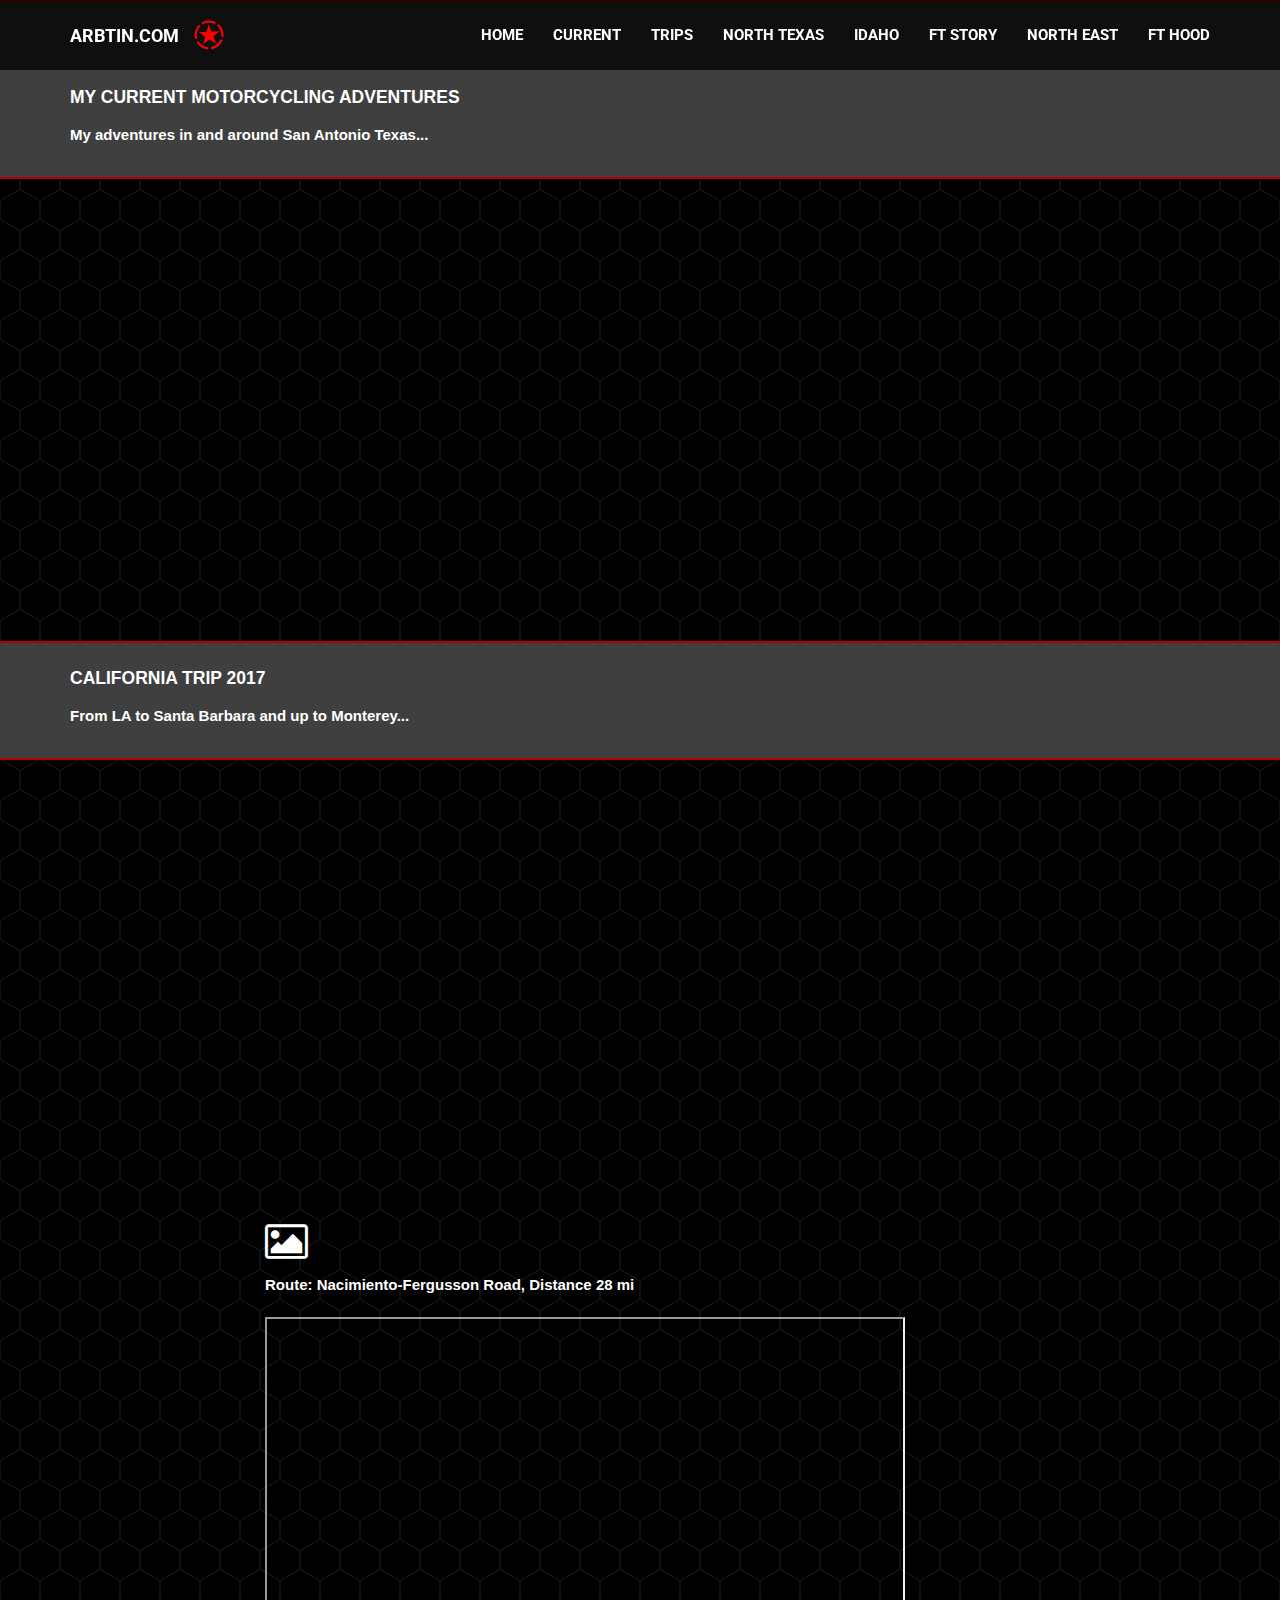
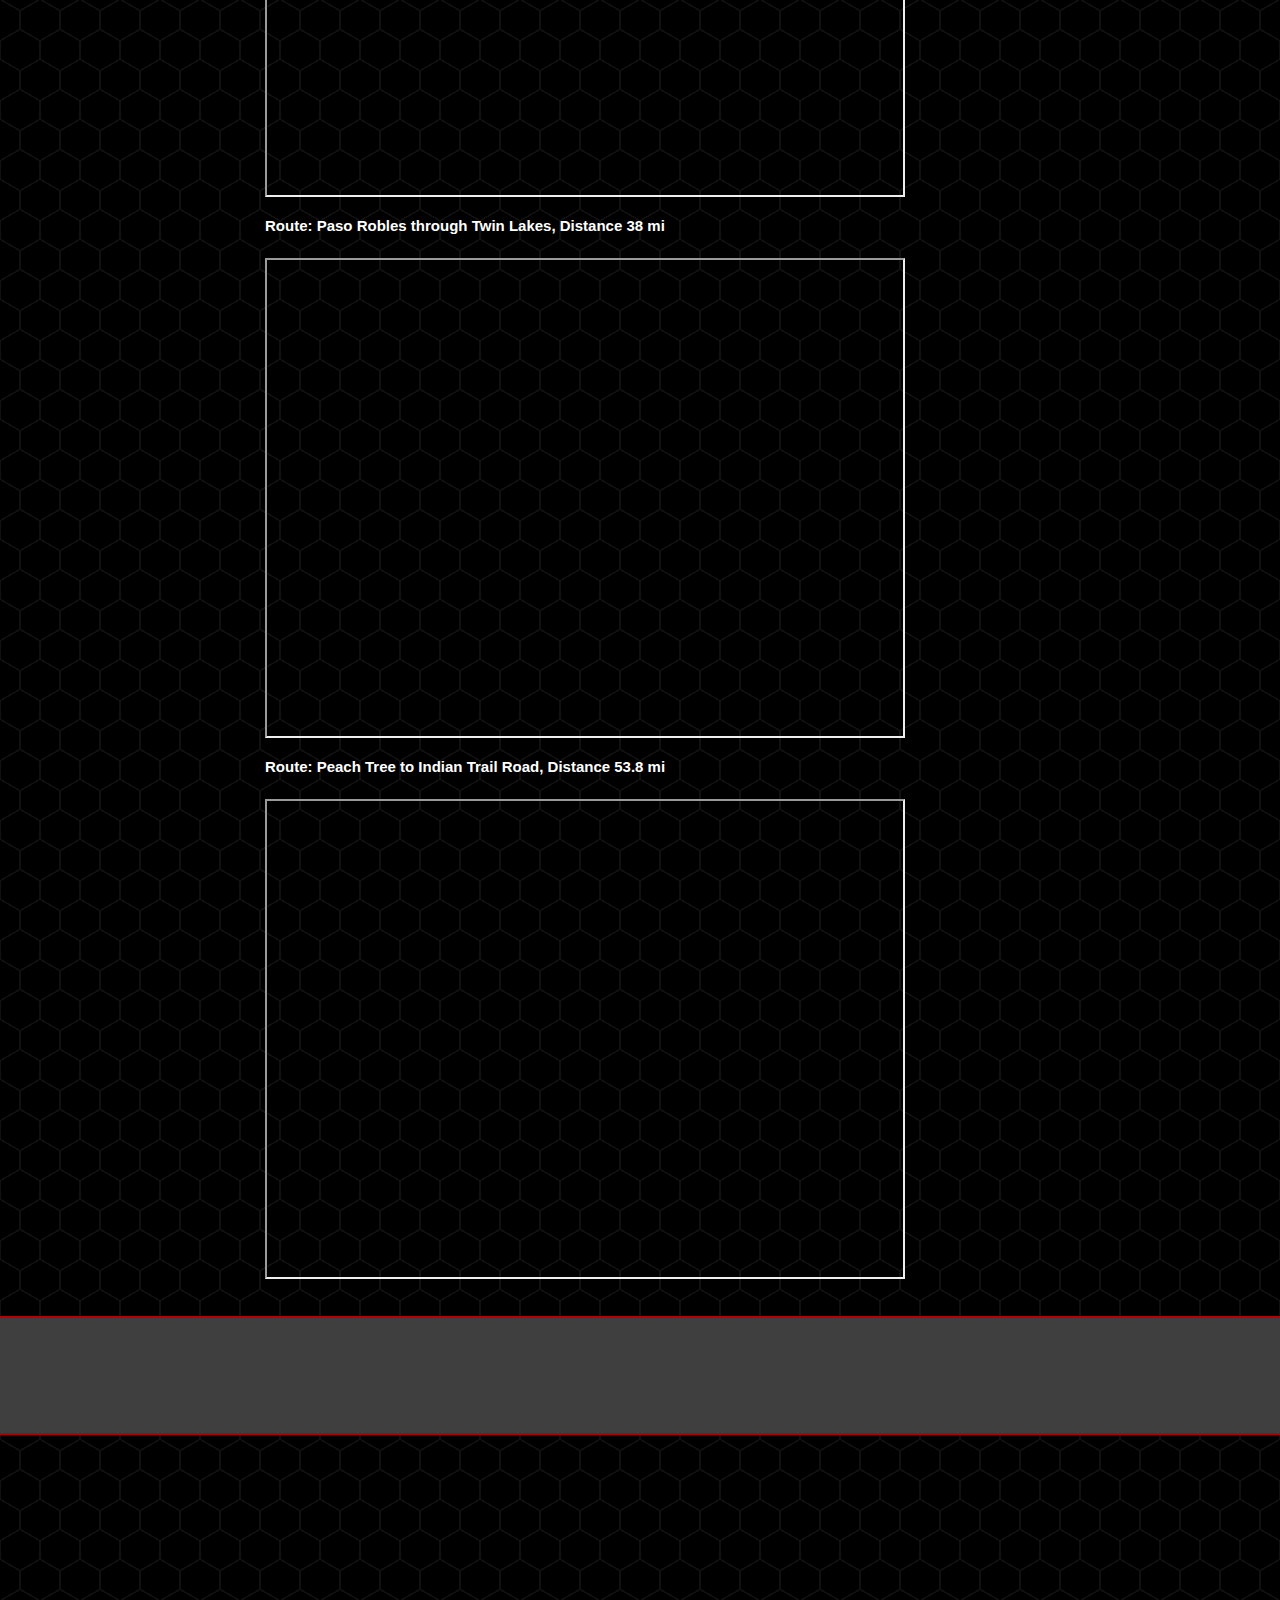
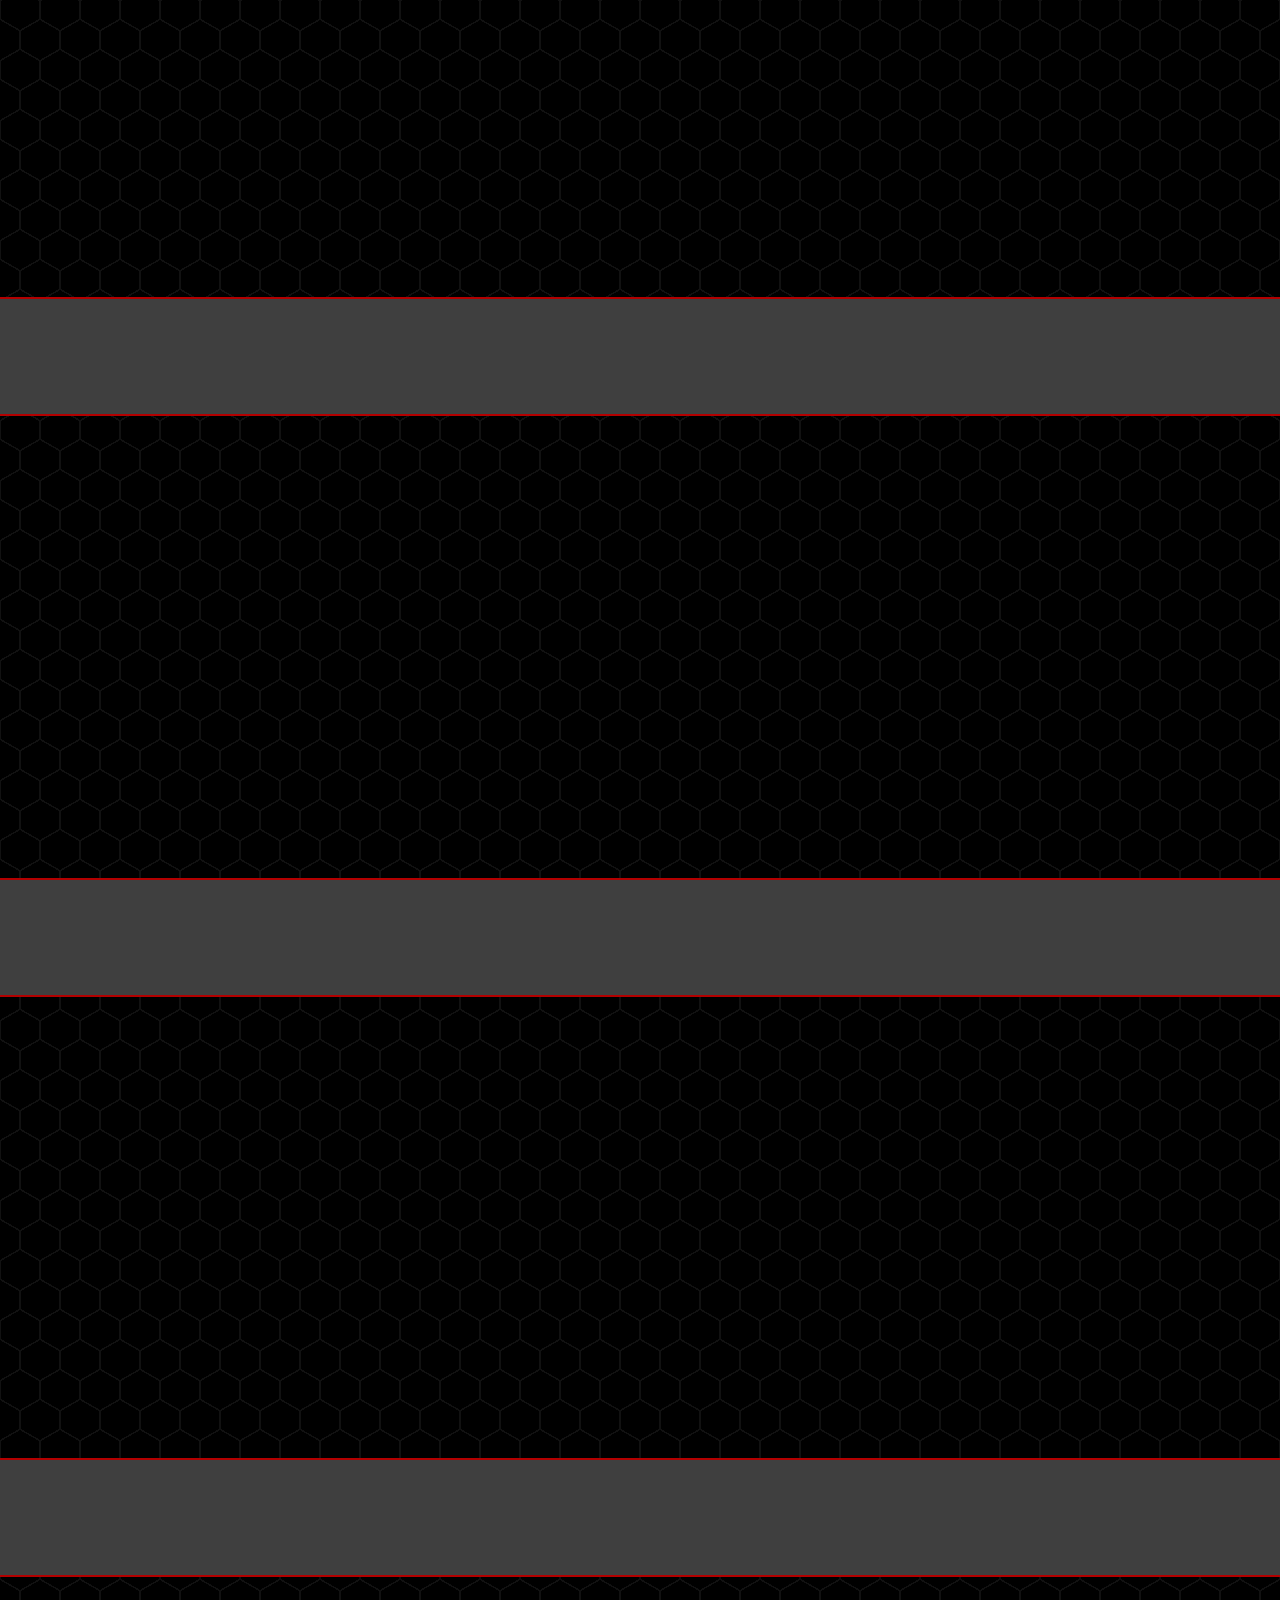
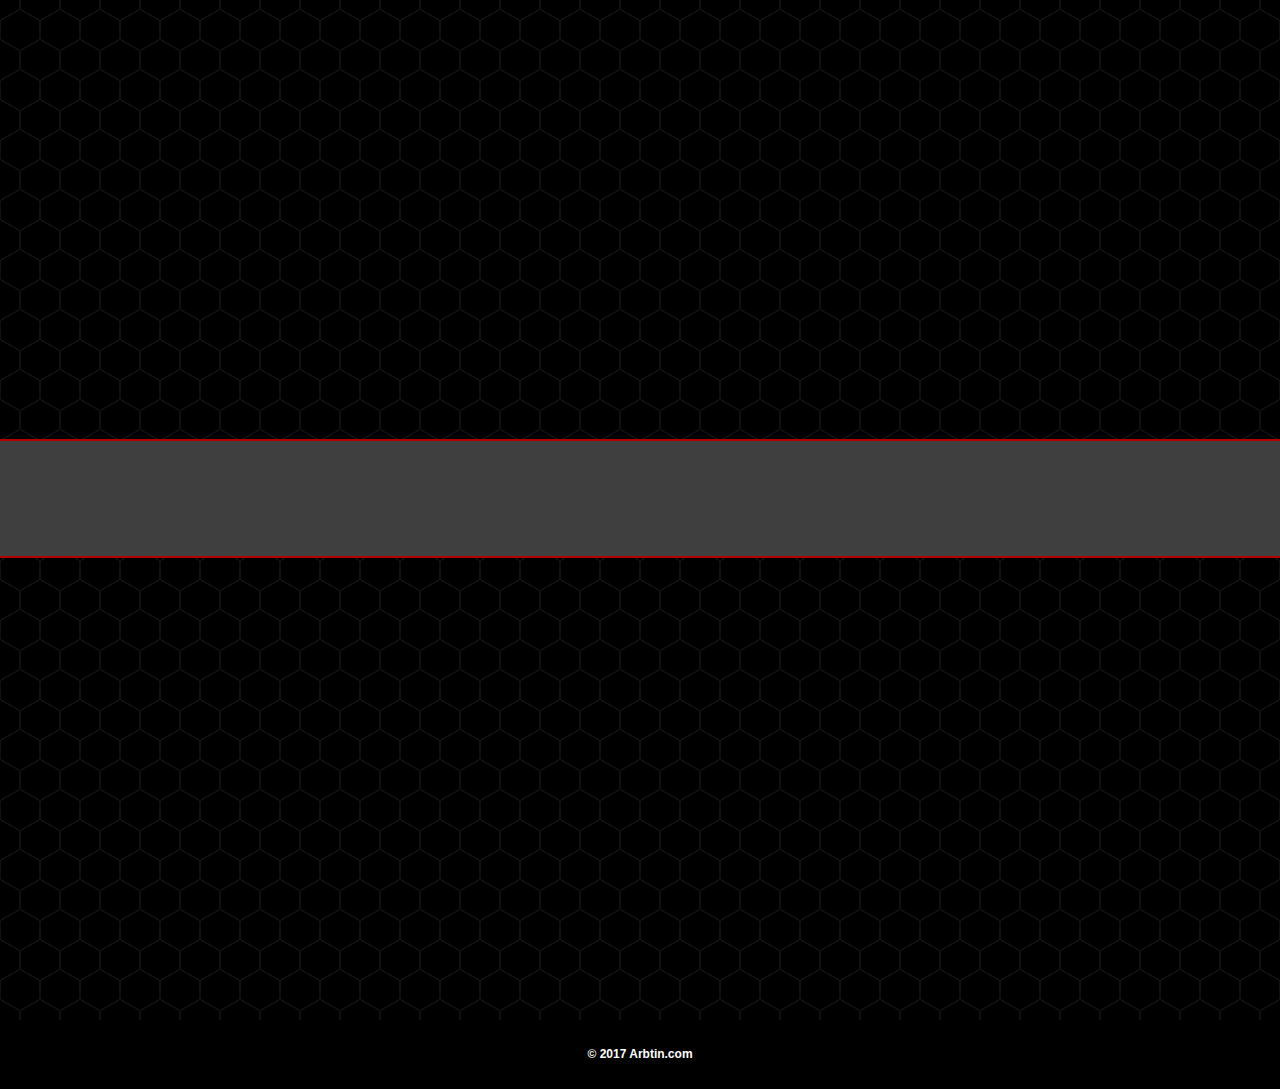
<file: motorcycling.html>
<!DOCTYPE html>
<html lang="en">
<head>
	<meta charset="UTF-8">
	<meta name="viewport" content="width=device-width, initial-scale=1.0">
	<meta name="description" content="">
	<meta name="author" content="">
	<title>Arbtin.com</title>
	<link href="bootstrap-3.3.7-dist/bootstrap-3.3.7-dist/css/bootstrap.min.css" rel="stylesheet" media="screen">
	<link href="owl-carousel/owl.theme.css" rel="stylesheet">
	<link href="owl-carousel/owl.carousel.css" rel="stylesheet">
	<link href="css/magnific-popup.css" rel="stylesheet">
	<link href="font-awesome-4.7.0/css/font-awesome.min.css" rel="stylesheet" media="screen">
	<link href="css/animate.css" rel="stylesheet">
	<link href="css/chevron.css" rel="stylesheet">
	<link href="css/style_motor.css" rel="stylesheet" media="screen">
	<link href="https://fonts.googleapis.com/css?family=Roboto" rel="stylesheet">
	<script>
  (function(i,s,o,g,r,a,m){i['GoogleAnalyticsObject']=r;i[r]=i[r]||function(){
  (i[r].q=i[r].q||[]).push(arguments)},i[r].l=1*new Date();a=s.createElement(o),
  m=s.getElementsByTagName(o)[0];a.async=1;a.src=g;m.parentNode.insertBefore(a,m)
  })(window,document,'script','https://www.google-analytics.com/analytics.js','ga');
  ga('create', 'UA-10809223-1', 'auto');
  ga('send', 'pageview');
</script>
</head>
<body class="hex-back-dark">
	<div class="wrapper">
		<nav class="navbar navbar-custom navbar-fixed-top" role="navigation">
			<div class="container">
				<div class="navbar-header">
					<button type="button" class="navbar-toggle" data-toggle="collapse" data-target="#bs-example-navbar-collapse-1">
						<span class="sr-only">Toggle navigation</span>
						<span class="icon-bar"></span>
						<span class="icon-bar"></span>
						<span class="icon-bar"></span>
					</button>
					<img src="img/invasion_star_200_lt.svg" alt="" class="animated bounceInDown" style="margin-top: 1rem">
					<a class="navbar-brand" href="#intro">Arbtin.com</a>
				</div>
				<div class="collapse navbar-collapse" id="bs-example-navbar-collapse-1">
					<ul class="nav navbar-nav navbar-right">
						<li><a href="index.html">Home</a></li>
						<li><a href="#current">Current</a></li>
						<li><a href="#trips">Trips</a></li>
						<li><a href="#northtexas">North Texas</a></li>
						<li><a href="#idaho">Idaho</a></li>
						<li><a href="#ftstory">Ft Story</a></li>
						<li><a href="#northeast">North East</a></li>
						<li><a href="#fthood">Ft Hood</a></li>
					</ul>
				</div>
			</div>
		</nav>
		<section class="callout callout-top">
			<div class="container">
				<div class="row">
					<div class="col-md-9 headline nomargin wow bounceInDown">
						<h3>My current motorcycling adventures</h3>
						<p>My adventures in and around San Antonio Texas...</p>
					</div>
				</div>
			</div>
		</section>
		<section id="current" class="section">
			<div class="container">
			<div class="row">
  <div class="col-sm-8 col-md-offset-2 wow bounceInLeft">
      <div class="embed-responsive embed-responsive-16by9">
      <iframe jsname="L5Fo6c" jscontroller="qFkC8" jsaction="rcuQ6b:WYd;" onload="this.setAttribute('data-iframe-loaded', true)" class="YMEQtf L6cTce-purZT L6cTce-pSzOP KfXz0b" aria-label="Presentation, Motorcycling - Ducati" allowfullscreen="" data-iframe-loaded="true" src="https://docs.google.com/presentation/d/13p8dlJAnEbHIxfPuLubB2ERdTlmUrr08ov-qV1oBfQI/embed?authuser=0" frameborder="0"></iframe>
      </div>
  </div>
</div>
</div>
		</section>
		<section class="callout callout">
			<div class="container">
				<div class="row">
					<div class="col-md-9 headline nomargin wow bounceInDown">
						<h3>California Trip 2017</h3>
						<p>From LA to Santa Barbara and up to Monterey...</p>
					</div>
				</div>
			</div>
		</section>
		<section id="trips" class="section">
			<div class="container">
			<div class="row">
  <div class="col-sm-8 col-md-offset-2 wow bounceInLeft">
      <div class="embed-responsive embed-responsive-16by9">
        <iframe class="embed-responsive-item" jsname="L5Fo6c" jscontroller="qFkC8" jsaction="rcuQ6b:WYd;" onload="this.setAttribute('data-iframe-loaded', true)" class="YMEQtf L6cTce-purZT L6cTce-pSzOP KfXz0b" aria-label="Presentation, Motorcycling - CalTrip2017" allowfullscreen="" data-iframe-loaded="true" src="https://docs.google.com/presentation/d/1pngkCmRSqkwkflEL7LC-2rmMs2FpMYuEDid5La2PbWo/embed?authuser=0" frameborder="0" width="900" height="600"></iframe>
      </div>
  </div>
  <div class="col-sm-8 col-md-offset-2">
      <div>
        <p style="margin-top:2rem"><a href="https://photos.app.goo.gl/pJRtZWEQzYF3bs2h2" target="_blank"><span class="fa fa-picture-o" style="color: white; font-size:4rem" aria-hidden="true"></span></a></p>
      </div>
  </div>
  <div class="col-sm-8 col-md-offset-2">
  <p class="opc">Route: Nacimiento-Fergusson Road, Distance 28 mi</p>
      <div style="margin-top:2rem"><iframe src="https://www.google.com/maps/d/embed?mid=1MLJq8MYlp8rAFf7g4GH7fOfg6RU" width="640" height="480"></iframe></p>
      </div>
  </div>
  <div class="col-sm-8 col-md-offset-2">
  <p class="opc">Route: Paso Robles through Twin Lakes, Distance 38 mi</p>
      <div style="margin-top:2rem"><iframe src="https://www.google.com/maps/d/embed?mid=1Pt8SsmQFPAhVlFDFwOJPu96hZ_I" width="640" height="480"></iframe></p>
      </div>
  </div>
    <div class="col-sm-8 col-md-offset-2">
  <p class="opc">Route: Peach Tree to Indian Trail Road, Distance 53.8 mi</p>
      <div style="margin-top:2rem"><iframe src="https://www.google.com/maps/d/embed?mid=1xFfKXIJHeN07I0KzFkxqSMoT-Tc" width="640" height="480"></iframe></p>
      </div>
  </div>
</div>
</div>
		</section>
		<section class="callout callout">
			<div class="container">
				<div class="row">
					<div class="col-md-9 headline nomargin wow bounceInDown">
						<h3>North Texas</h3>
						<p>Trips around the area and down to Ft Hood area...</p>
					</div>
				</div>
			</div>
		</section>
		<section id="northtexas" class="section">
			<div class="container">
			<div class="row">
  <div class="col-sm-8 col-md-offset-2 wow bounceInLeft">
      <div class="embed-responsive embed-responsive-16by9">
<iframe jsname="L5Fo6c" jscontroller="qFkC8" jsaction="rcuQ6b:WYd;" onload="this.setAttribute('data-iframe-loaded', true)" class="YMEQtf L6cTce-purZT L6cTce-pSzOP KfXz0b" aria-label="Presentation, NorthTexas" allowfullscreen="" data-iframe-loaded="true" src="https://docs.google.com/presentation/d/1ftcgZCHwQ0XNZyENWufw1L6leWPOnZotDySaYTFH2mw/embed?authuser=0" frameborder="0"></iframe>
      </div>
  </div>
</div>
</div>
		</section>
		<section class="callout callout">
			<div class="container">
				<div class="row">
					<div class="col-md-9 headline nomargin wow bounceInDown">
						<h3>Idaho</h3>
						<p>Trips around south east Idaho...</p>
					</div>
				</div>
			</div>
		</section>
		<section id="idaho" class="section">
			<div class="container">
			<div class="row">
  <div class="col-sm-8 col-md-offset-2 wow bounceInLeft">
      <div class="embed-responsive embed-responsive-16by9">
<iframe jsname="L5Fo6c" jscontroller="qFkC8" jsaction="rcuQ6b:WYd;" onload="this.setAttribute('data-iframe-loaded', true)" class="YMEQtf L6cTce-purZT L6cTce-pSzOP KfXz0b" aria-label="Presentation, Idaho" allowfullscreen="" data-iframe-loaded="true" src="https://docs.google.com/presentation/d/1T37dHp0GuXC6_NIvnogIjloL8MenMOlN4TduxSZrmlQ/embed?authuser=0" frameborder="0"></iframe>
      </div>
  </div>
</div>
</div>
		</section>
		<section class="callout callout">
			<div class="container">
				<div class="row">
					<div class="col-md-9 headline nomargin wow bounceInDown">
						<h3>Ft Story</h3>
						<p>Fun times on the East coast...</p>
					</div>
				</div>
			</div>
		</section>
		<section id="ftstory" class="section">
			<div class="container">
			<div class="row">
  <div class="col-sm-8 col-md-offset-2 wow bounceInLeft">
      <div class="embed-responsive embed-responsive-16by9">
<iframe jsname="L5Fo6c" jscontroller="qFkC8" jsaction="rcuQ6b:WYd;" onload="this.setAttribute('data-iframe-loaded', true)" class="YMEQtf L6cTce-purZT L6cTce-pSzOP KfXz0b" aria-label="Presentation, Ft Story" allowfullscreen="" data-iframe-loaded="true" src="https://docs.google.com/presentation/d/1YkRoW28A-LfZZilqM0dGJ28ny8dNVHX5WnxIgucrkhk/embed?authuser=0" frameborder="0"></iframe>
      </div>
  </div>
</div>
</div>
		</section>
		<section class="callout callout">
			<div class="container">
				<div class="row">
					<div class="col-md-9 headline nomargin wow bounceInDown">
						<h3>North East Trips</h3>
						<p>Fun times up in the North East...</p>
					</div>
				</div>
			</div>
		</section>
		<section id="northeast" class="section">
			<div class="container">
			<div class="row">
  <div class="col-sm-8 col-md-offset-2 wow bounceInLeft">
      <div class="embed-responsive embed-responsive-16by9">
<iframe jsname="L5Fo6c" jscontroller="qFkC8" jsaction="rcuQ6b:WYd;" onload="this.setAttribute('data-iframe-loaded', true)" class="YMEQtf L6cTce-purZT L6cTce-pSzOP KfXz0b" aria-label="Presentation, NorthEast" allowfullscreen="" data-iframe-loaded="true" src="https://docs.google.com/presentation/d/1pffscmlW-w-9agfZ_j_-JJ2ciHOSVckbz4aUkUv026Q/embed?authuser=0" frameborder="0"></iframe>
      </div>
  </div>
</div>
</div>
		</section>
		<section class="callout callout">
			<div class="container">
				<div class="row">
					<div class="col-md-9 headline nomargin wow bounceInDown">
						<h3>Ft Hood</h3>
						<p>Fun times in central Texas...</p>
					</div>
				</div>
			</div>
		</section>
		<section id="fthood" class="section">
			<div class="container">
			<div class="row">
  <div class="col-sm-8 col-md-offset-2 wow bounceInLeft">
      <div class="embed-responsive embed-responsive-16by9">
<iframe jsname="L5Fo6c" jscontroller="qFkC8" jsaction="rcuQ6b:WYd;" onload="this.setAttribute('data-iframe-loaded', true)" class="YMEQtf L6cTce-purZT L6cTce-pSzOP KfXz0b" aria-label="Presentation, FtHood" allowfullscreen="" data-iframe-loaded="true" src="https://docs.google.com/presentation/d/17Z8atNVKT6MQldu11rBJ9j__kedJpj1l56R5WB7v9hw/embed?authuser=0" frameborder="0"></iframe>
      </div>
  </div>
</div>
</div>
		</section>
<footer id="footer">
	<div class="container">
		<div class="row">
			<div class="col-md-12">
				<p class="copy">
					© 2017 Arbtin.com
				</p>
			</div>
		</div>
	</div>
</footer>

</div>
<!-- Scripts -->
<script src="js/jquery-1.11.0.min.js"></script>
<script src="bootstrap-3.3.7-dist/bootstrap-3.3.7-dist/js/bootstrap.min.js"></script>
<script src="js/jquery.backstretch.min.js"></script>
<script src="owl-carousel/owl.carousel.min.js"></script>
<script src="js/magnific-popup.min.js"></script>
<script src="js/jquery.waypoints.js"></script>
<script src="WOW/dist/wow.min.js"></script>
<script src="js/smoothScroll.js"></script>
<script src="js/jquery.fitvids.js"></script>
<script src="js/custom.js"></script>
<!-- End Scripts -->
</body>

</html>
</file>
<file: css/chevron.css>
/*http://jsfiddle.net/txpywsL6/1/*/
@keyframes fade {
    0% {opacity: 1;}
    50% {opacity: 0;}
    100% {opacity: 1;}
}
#chevTop {
    animation-duration: 3s;
    top: 5px;
}
#chevMid {
    animation-delay: 1s;
    top: 15px;
}
#chevBot {
    animation-delay: 2s;
    top: 25px; 
}
.chevrons .glyphicon-chevron-down {
  position: absolute;
  left: 6px;
  color: #b30000;
  animation-name: fade;
  animation-iteration-count: 3;
  animation-duration: 3s;
}
.chevron-icon {
    position: relative;
    border: 2px solid #999;
    border-radius: 16px;
    height: 50px;
    width: 30px;
    margin: 0 auto;
    display: block;
    z-index: 10;
}
</file>
<file: css/style_motor.css>
body {
    font: 300 15px/1.6 Circular,"Helvetica Neue",Helvetica,sans-serif;
    color: #545454;
    font-weight: bold;
}

.hex-back-dark {
background:
radial-gradient(circle farthest-side at 0% 50%,#000 23.5%,rgba(2,2,2,0) 0)21px 30px,
radial-gradient(circle farthest-side at 0% 50%,#111 24%,rgba(2,2,2,0) 0)19px 30px,
linear-gradient(#000 14%,rgba(2,2,2,0) 0, rgba(2,2,2,0) 85%,#000 0)0 0,
linear-gradient(150deg,#000 24%,#111 0,#111 26%,rgba(2,2,2,0) 0,rgba(2,2,2,0) 74%,#111 0,#111 76%,#000 0)0 0,
linear-gradient(30deg,#000 24%,#111 0,#111 26%,rgba(2,2,2,0) 0,rgba(2,2,2,0) 74%,#111 0,#111 76%,#000 0)0 0,
linear-gradient(90deg,#111 2%,#000 0,#000 98%,#111 0%)0 0 #000;
background-size:40px 60px;   
}

.hex-back-lite {
background:
radial-gradient(circle farthest-side at 0% 50%,#eee 23.5%,rgba(2,2,2,0) 0)21px 30px,
radial-gradient(circle farthest-side at 0% 50%,#999 24%,rgba(2,2,2,0) 0)19px 30px,
linear-gradient(#eee 14%,rgba(2,2,2,0) 0, rgba(2,2,2,0) 85%,#eee 0)0 0,
linear-gradient(150deg,#eee 24%,#999 0,#999 26%,rgba(2,2,2,0) 0,rgba(2,2,2,0) 74%,#999 0,#999 76%,#eee 0)0 0,
linear-gradient(30deg,#eee 24%,#999 0,#999 26%,rgba(2,2,2,0) 0,rgba(2,2,2,0) 74%,#999 0,#999 76%,#eee 0)0 0,
linear-gradient(90deg,#999 2%,#eee 0,#eee 98%,#999 0%)0 0 #eee;
background-size:40px 60px;   
}

.hex-back-lite2 {
background:
radial-gradient(circle farthest-side at 0% 50%,#ddd 23.5%,rgba(2,2,2,0) 0)21px 30px,
radial-gradient(circle farthest-side at 0% 50%,#666 24%,rgba(2,2,2,0) 0)19px 30px,
linear-gradient(#ddd 14%,rgba(2,2,2,0) 0, rgba(2,2,2,0) 85%,#ddd 0)0 0,
linear-gradient(150deg,#ddd 24%,#666 0,#666 26%,rgba(2,2,2,0) 0,rgba(2,2,2,0) 74%,#666 0,#666 76%,#ddd 0)0 0,
linear-gradient(30deg,#ddd 24%,#666 0,#666 26%,rgba(2,2,2,0) 0,rgba(2,2,2,0) 74%,#666 0,#666 76%,#ddd 0)0 0,
linear-gradient(90deg,#666 2%,#ddd 0,#ddd 98%,#666 0%)0 0 #ddd;
background-size:40px 60px;   
}


nav img {
  max-width: 30px;
  max-height: 30px;
}
.pome {
    color: #b30000;
}

img {
    max-width: 100%;
    height: auto;
}
a {
    color: black;
}
a:hover {
    color: #C4C4C4;
}
h1, h2, h3, h4, h5, h6 {
    font: 400 46px/1.2 Circular,"Helvetica Neue",Helvetica, sans-serif;
    margin: 5px 0 5px;
    color: #222;
}
h1 {
    font-size: 64px;
    font-weight: 700;
    margin: 5px 0 15px;
}
h2 {
    font-size: 40px;
    font-weight: 700;
}
h3 {
    color: #000;
    font-size: 1.75rem;
    text-transform: uppercase;
    margin: 5px 0 15px;
    font-family: 'Lato', sans-serif;
}
h4 {
    font-size: 16px;
    margin: 5px 0 10px;
}
h5 {
    font-size: 14px;
}
h6 {
    font-size: 13px;
}
.interests-item h5 {
    cursor: pointer;
    color: black;
}
a, .btn, .navbar, .form-control, .passion-item-description {
    -webkit-transition: all 0.125s ease-in-out 0s;
    -moz-transition: all 0.125s ease-in-out 0s;
    -ms-transition: all 0.125s ease-in-out 0s;
    -o-transition: all 0.125s ease-in-out 0s;
    transition: all 0.125s ease-in-out 0s;
}
.passion-item-preview {
    -webkit-transition: all 0.3s ease-in-out 0s;
    -moz-transition: all 0.3s ease-in-out 0s;
    -ms-transition: all 0.3s ease-in-out 0s;
    -o-transition: all 0.3s ease-in-out 0s;
    transition: all 0.3s ease-in-out 0s;
}

.fa-envelope-o, .fa-map-marker {
    color: #b30000;
}

.btn, .panel, .progress, .form-control, .modal-content, .form-control:hover, .form-control:focus {
    -webkit-box-shadow: none;
    box-shadow: none;
}
.btn, .label, .alert, .avatar, .progress, .form-control, .modal-content, .panel-group .panel, .widget-social li a {
    -webkit-border-radius: 3px;
    -moz-border-radius: 3px;
    -o-border-radius: 3px;
    border-radius: 3px;
}
.form-control {
    background: #FFF;
    border: 2px solid #C4C4C4;
    height: 54px;
    font-size: 14px;
    padding: 15px;
    color: #777;
}
.input-lg, .form-horizontal .form-group-lg .form-control {
    height: 62px;
}
.input-sm, .form-horizontal .form-group-sm .form-control {
    height: 40px;
    font-size: 12px;
}
.btn {
    font-weight: 700;
    font-size: 14px;
    padding: 17px 27px;
    border: 0;
}
.btn:hover, .btn:focus, .btn:active, .btn.active {
    outline: inherit !important;
}
.btn .icon-before {
    margin-right: 6px;
}
.btn .icon-after {
    margin-left: 6px;
}
.btn-lg, .btn-group-lg>.btn {
    padding: 22px 24px;
    font-size: 14px;
}
.btn-sm, .btn-group-sm>.btn {
    padding: 11px 18px;
    font-weight: 400;
    font-size: 12px;
}
.btn-xs, .btn-group-xs>.btn {
    padding: 7px 14px;
    font-size: 10px;
}
.btn-list .btn {
    margin-bottom: 5px;
}
.btn-default {
    background: #EEEEEE;
}
.btn-custom-1, .btn-custom-2 {
    background: transparent;
    border: 2px solid #b30000;
    padding: 15px 25px;
}
.btn-custom-2 {
    border: 2px solid #b30000;
}
.btn-custom-1:hover, .btn-custom-1:focus, .btn-custom-1:active, .btn-custom-1.active {
    background: #b30000;
    border: 2px solid #b30000;
    color: #FFF;
}
.btn-custom-2:hover, .btn-custom-2:focus, .btn-custom-2:active, .btn-custom-2.active {
    background: #b30000;
    border: 2px solid #222;
    color: #FFF;
}
.alert {
    border: 0;
}
.skill-bar {
    background: #C4C4C4;
    display: table;
    height: 4px;
    width: 100%;
    margin: 10px -2px 20px -2px;
}
.skill-bar .skill-rate-on {
    background: #b30000;
}
.skill-rate-on, .skill-rate-off {
    display: table-cell;
    border-left: 2px solid #FFF;
    border-right: 2px solid #FFF;
}
.progress {
    background: #E5E5E5;
    margin-top: 10px;
    margin-bottom: 20px;
}
.progress-bar {
    background: #353535;
    box-shadow: none;
}
.nav-pills, .nav-tabs {
    margin-bottom: 20px;
}
.nav-pills>li>a {
    border-radius: 3px;
}
.nav-tabs>li>a {
    border-radius: 3px 3px 0 0;
}
.panel {
    border: 0;
}
.panel-body {
    background: #f5f5f5;
}
.panel-group .panel-heading+.panel-collapse>.panel-body {
    border: 0;
}
.modal-content {
    border: 0;
}
.label {
    padding: .2em .6em .2em;
    font-size: 70%;
}
.label-custom-1 {
    background: #EF4836;
}
.label-custom-2 {
    background: #222;
}
.wrapper {
    overflow: hidden;
}
.section, .callout {
    padding: 20px 0 20px 0px;
}
.callout-top {
    padding: 80px 0 20px 0px;
}
section.callout {
    background-color: #3f3f3f;
    background-size: cover;
    background-repeat: no-repeat;
    background-attachment: fixed;
    background-position: bottom;
    border-top: 2px solid #b30000;
    border-bottom: 2px solid #b30000;
}
.callout h3 {
    font-weight: bold;
    color: #b30000;
}
.opc {
    color: #fff !important;
}
.headline {
    margin: 0 0 60px;
}
.headline h3, .headline p {
    color: #fff;
}
.headline p {
    font-weight: 700;
}
.callout-btn {
    color: #fff;
    margin-top: 10px;
}
.rotate {
    text-shadow: 0 0 0 !important;
}
.nomargin {
    margin: 0 !important;
}
.long-down {
    margin-bottom: 40px;
}
.icon-list {
    list-style: none;
    padding: 0px;
}
.icon-list>li>i {
    margin-right: 6px;
}
h3>.fa {
    font-size: 24px;
    margin-right: 6px;
}
.mouse-icon {
    position: relative;
    border: 2px solid #fff;
    border-radius: 16px;
    height: 50px;
    width: 30px;
    margin: 0 auto;
    display: block;
    z-index: 10;
}
.mouse-icon .wheel {
    -webkit-animation-name: drop;
    -webkit-animation-duration: 1s;
    -webkit-animation-timing-function: linear;
    -webkit-animation-delay: 0s;
    -webkit-animation-iteration-count: infinite;
    -webkit-animation-play-state: running;
    animation-name: drop;
    animation-duration: 1s;
    animation-timing-function: linear;
    animation-delay: 0s;
    animation-iteration-count: infinite;
    animation-play-state: running;
}
.mouse-icon .wheel {
    position: relative;
    border-radius: 10px;
    background: #b30000;
    width: 4px;
    height: 10px;
    top: 4px;
    margin-left: auto;
    margin-right: auto;
}
@-webkit-keyframes drop {
    0% {
        top: 5px;
        opacity: 0;
    }
    30% {
        top: 10px;
        opacity: 1;
    }
    100% {
        top: 25px;
        opacity: 0;
    }
}
.navbar {
    background: rgba(0,0,0,.75);
    border-radius: 0;
    border: 0;
    padding: 10px 0;
    text-transform: uppercase;
    color: #FFF !important;
}
.navbar-custom .nav li a:hover, .navbar-custom .nav li a:focus, .navbar-custom .nav li.active {
    background: none;
    outline: 0;
    color: #b30000;
}
.navbar-custom .navbar-brand {
    font: 700 18px/1.2 'Roboto', sans-serif;
    color: #FFF;
}
.navbar-custom .navbar-nav>li.active {
    border-bottom: 3px solid #b30000;
}
.navbar-custom .navbar-toggle .icon-bar {
    background: #FFF;
}
.navbar-custom .navbar-nav>li>a, .navbar-custom .navbar-nav .dropdown-menu>li>a {
    color: #FFF;
    font-size: 15px;
    font-family: 'Roboto', sans-serif;
}
.navbar-color, .custom-collapse {
    background: rgba(255,255,255,.82);
    box-shadow: 0 0 4px rgba(0, 0, 0, .2);
    padding: 0;
    border-bottom: 1px solid #b30000;
}
.navbar-color .navbar-brand, .custom-collapse .navbar-brand, .navbar-color .navbar-nav>li>a, .navbar-color .navbar-nav .dropdown-menu>li>a, .custom-collapse .navbar-nav>li>a, .custom-collapse .navbar-nav .dropdown-menu>li>a {
    color: #b30000;

}
.navbar-color .navbar-nav>li.active {
    border-bottom: 3px solid #b30000;
}
.custom-collapse .navbar-nav {
    text-align: left;
}
.custom-collapse .navbar-nav>li.active {
    border: 0;
}
.navbar-color .navbar-toggle .icon-bar, .custom-collapse .navbar-toggle .icon-bar {
    background: #b30000;
}
#intro {
    padding: 260px 0 160px 0;
    text-align: center;
    color: #FFF;
    background: url("../img/Hwy28-bw-sm.jpg") ;
    background-attachment: fixed;
    background-size: cover;
    background-repeat: no-repeat;
    background-position: bottom;
}
#intro h1, #intro h2, #intro h3, #intro h4, #intro h5, #intro h6 {
    color: #FFF;
}
#intro h3, #life h4 {
    color: #b30000;
    font-family: 'Fira Sans', sans-serif;
}
.hello {
    margin: 0 0 100px;
}
.page .widget-social li a {
    background: #b30000;
}
#interests-contact {
    box-shadow: 0 0 4px rgba(0, 0, 0, .2);
    padding: 20px 0;
    border-top: 5px solid rgba(2,2,2,.65);
}
#passion-contact {
    padding: 20px 0;
    border-top: 5px solid rgba(2,2,2,.65);
}
.interests-item i {
    display: block;
    line-height: 42px;
    font-size: 32px;
    color: #b30000;
}
.conInfo{
}
.interests-widget {
    margin-bottom: 40px;
}
.widget-social {
    padding: 0;
    margin: 0;
}
.widget-social li {
    display: inline-block;
    margin-right: 5px;
}
.widget-social li a {
    background: #000;
    text-align: center;
    display: block;
    width: 40px;
    height: 40px;
    line-height: 40px;
    font-size: 1.25em;
    color: #FFF;
}
.widget-social li a:hover {
    background: #b30000;
}
.service {
    margin: 0 0 40px;
}
.service .icon {
    font-size: 32px;
    margin: 0 0 5px;
    color: #222;
}
.owl-theme .owl-item {
    text-align: center;
}
.owl-theme .owl-controls .owl-page span {
    margin: 0 4px;
}
.owl-theme .owl-controls .owl-page span {
    border-radius: 0;
    width: 40px;
    height: 4px;
}
.owl-theme .owl-controls .owl-pagination {
    margin-top: 20px;
}
.passion-contact {
  height: 5rem;  
}
.passion-item {
  color: white;
  width: auto;
  height: 20rem;
    -webkit-margin-bottom: 20px;
    -moz-margin-bottom: 20px;
    -ms-margin-bottom: 20px;
    -o-margin-bottom: 20px;
    margin-bottom: 20px;
    overflow: hidden;
}
.passion-item-preview {
    position: relative;
    text-align: center;
}
.passion-item:hover .passion-item-preview {
  color: white;
    -webkit-transform: scale(1.1) rotate(2deg);
    -moz-transform: scale(1.3) rotate(3deg);
    -ms-transform: scale(1.3) rotate(3deg);
    -o-transform: scale(1.3) rotate(3deg);
    transform: scale(1.2) rotate(3deg);
}
.passion-item:hover .passion-item-description {
    color: white;
    background-color: #b30000;
    opacity: 1;
    bottom: 0;
}
.passion-item-description {
    background: rgba(211, 168, 0, .8);
    position: absolute;
    right: 0;
    bottom: -70px;
    left: 0;
    padding: .75rem;
    text-align: center;
    opacity: 0;
    color: white;
    border-radius: 3px;
    box-shadow: 0px 2px 10px 2px #666;
}
.passion-item-description h3
{
  color: white;
}
#passion, #interests, #life{
  padding: 5rem;
}

#passion::before, #interests::before, #life::before{
  content:"";
  position: absolute;
  top:0;
  left:40%;
  width: 60%;
  height: 1px;
  margin-left: -20%;
  background: #b30000;
}

.separator{
  padding-top: 5rem;
}

#passion img {
  width: 100%;
}

#contact {
    background: black;
    color: #FFF;
    padding: 0;
    /*background-image: url("../img/WhiteBackground3.jpg");*/
}
#contact h1, #contact h2, #contact h3, #contact h4, #contact h5, #contact h6 {
    color: #FFF;
}
#contact .form-control {
    border: 0;
}
.ajax-response {
    margin-top: 15px;
}
#footer {
    text-align: center;
    background: black;
    padding: 20px 0;
    color: #FFF;
}
#footer .copy {
    font-size: 12px;
    margin: 5px 0;
}
@media (max-width: 767px) {
    .wrapper {
        text-align: center;
    }
    #interests-contact .interests-item {
        margin: 0 0 20px;
    }
    #stats .stat {
        margin: 0 0 20px;
    }

}
.map {
    background: #18191a;
    padding-top: 50px;
    display: flex;
    justify-content: center;
    align-items: center;
}
</file>
